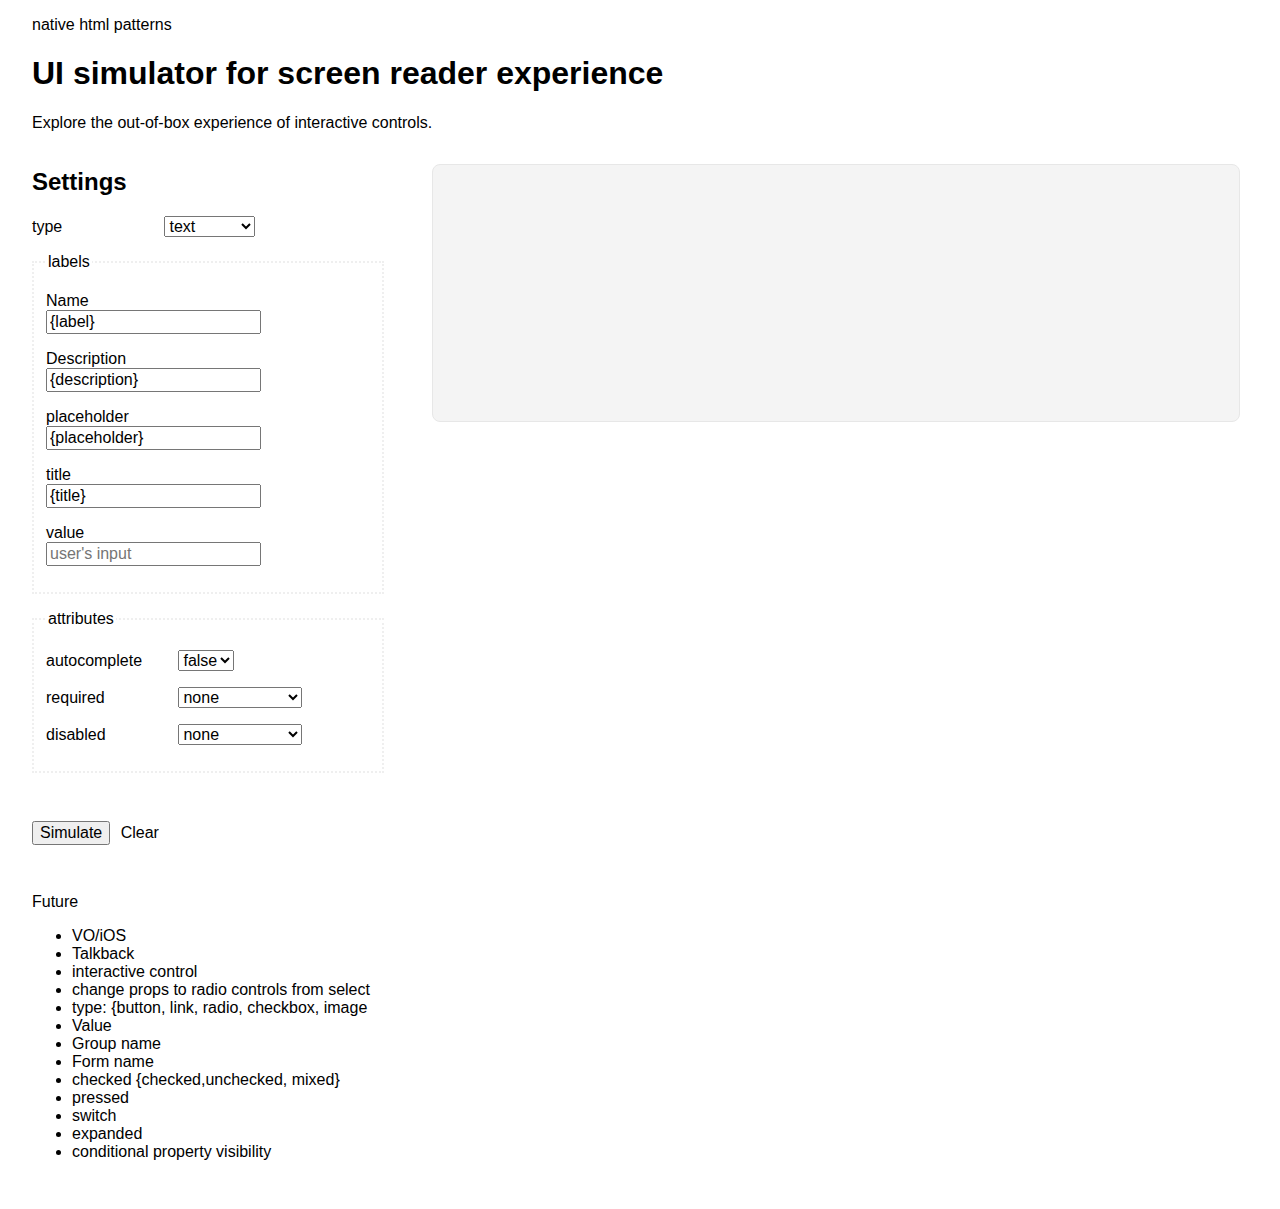
<file: index.html>
<html lang="en" dir="ltr">
    <head> <meta charset="utf-8">
        <meta name="viewport" content="width=device-width, initial-scale=1.0" />
        <title>Screen reader simulator | native html patterns </title>
        <link rel="stylesheet" href="main.css"> 
    </head>
    <body>
        <header>
            <p>native html patterns</p>
        </header>
        <main>
            <h1>UI simulator for screen reader experience</h1>
            <p>Explore the out-of-box experience of interactive controls.</p>
            <div class="widget">
                <form id="config" name="config" action="#" onsubmit="outputMessage()" class="all">
                    <h2>Settings</h2>               
                    <p>
                        <label for="type">type</label>
                        <select id="type" onchange="updateParameters();">
                            <option>text</option>
                            <option>button</option>
                            <option>email</option>
                            <1option>list</option> //move to props
                            <option>number</option>
                            <option>password</option>
                            <option>range</option>
                            <option>search</option>
                            <option>select</option>
                            <option>tel</option>
                            <option>url</option>
                            <option>textarea</option>
                            
                            <!-- <option>checkbox</option> -->
                            <!-- <option>date</option> -->
                            <!-- <option>details</option> -->
                            <!-- <option>link</option> -->
                            <!-- <option>radio</option> -->
                            <!-- <option>time</option> -->
                        </select>
                    </p>
                    <fieldset>
                        <legend>labels</legend>
                        <p>
                            <label for="name">Name</code></label>
                            <input id="name" type="text" value="{label}"/>
                        </p>
                        <p>
                            <label for="description">Description</code></label>
                            <input id="description" type="text" value="{description}"/>
                        </p>
                        <p class="inputAttr">
                            <label for="placeholder">placeholder</label>
                            <input id="placeholder" type="text" value="{placeholder}"/>
                        </p>
                        <p>
                            <label for="title">title</label>
                            <input id="title" type="text" value="{title}"/>
                        </p>
                        <p>
                            <label for="value">value</code></label>
                            <input id="value" type="text" value="" placeholder="user's input"/>
                        </p>
                    </fieldset>
                    <fieldset>
                        <legend>attributes</legend>
                        <p class="inputAttr">
                            <label for="autocomplete">autocomplete</label>
                            <select id="autocomplete"">
                                <option>true</option>
                                <option selected>false</option>
                            </select>
                        </p>
                        <!--
                        <fieldset>
                            <legend>autocomplete</legend>
                            <label><input type="radio" value="true" id="autoOn" name="auto">true</label>
                            <label><input type="radio" value="false" id="autoOff" name="auto" checked>false</label>
                        </fieldset>

                        -->
                        <p>
                            <label for="required">required</label>
                            <select id="required">
                                <option value="false">none</option>
                                <option value="html">HTML method</option>
                                <option value="aria">ARIA method</option>
                            </select>
                        </p>
                        <p>
                            <label for="disabled">disabled</label>
                            <select id="disabled">
                                <option value="false">none</option>
                                <option value="html">HTML method</option>
                                <option value="aria">ARIA method</option>
                            </select>
                        </p>
                    </fieldset>
                    <fieldset class="buttonAttr">
                        <legend>button attributes</legend>
                        <p>
                            <label for="buttonType">role</label>
                            <select id="buttonType">
                                <option value="">Button</option>
                                <option value="switch">Switch</option>
                            </select>
                        </p>
                        <p>
                            <label for="buttonType">type</label>
                            <select id="buttonType">
                                <option value="">none</option>
                                <option value="aria-pressed">Toggle</option>
                                <option value="aria-expanded">Details</option>
                                <option value="aria-haspopup">Pop Up</option>
                            </select>
                        </p>
                        <p>
                            <label>state</label>
                            <select>
                                <option>true</option>
                                <option>false</option>
                                <option>mixed</option>
                            </select>  
                        </p>
                    </fieldset>
                    <p class="cta">
                        <button id="simulateInput" type="submit">Simulate</button>
                        <button type="reset" onclick="location.reload()">Clear</button>
                    </p>
                    <p>Future</p>
                    <ul>
                        <li>VO/iOS</li>
                        <li>Talkback</li>
                        <li>interactive control</li>
                        <li>change props to radio controls from select</li>
                        <li>type: {button, link, radio, checkbox, image</li>
                        <li>Value</li>
                        <li>Group name</li>
                        <li>Form name</li>
                        <li>checked {checked,unchecked, mixed}</li>
                        <li>pressed </li>
                        <li>switch</li>
                        <li>expanded</li>
                        <li>conditional property visibility</li>
                    </ul>
                    
                </form>
                <section class="ouputArea">
                    <ol id="output" reversed></ol>
                </section>
            </div>
            <template id="outputTemplate">
                <p class="simulation">
                    <span class="uaDesc"></span> 
                    <span class="speech"></span>
                </p>
            </template>
        </main>
    </body>
</html>
</file>
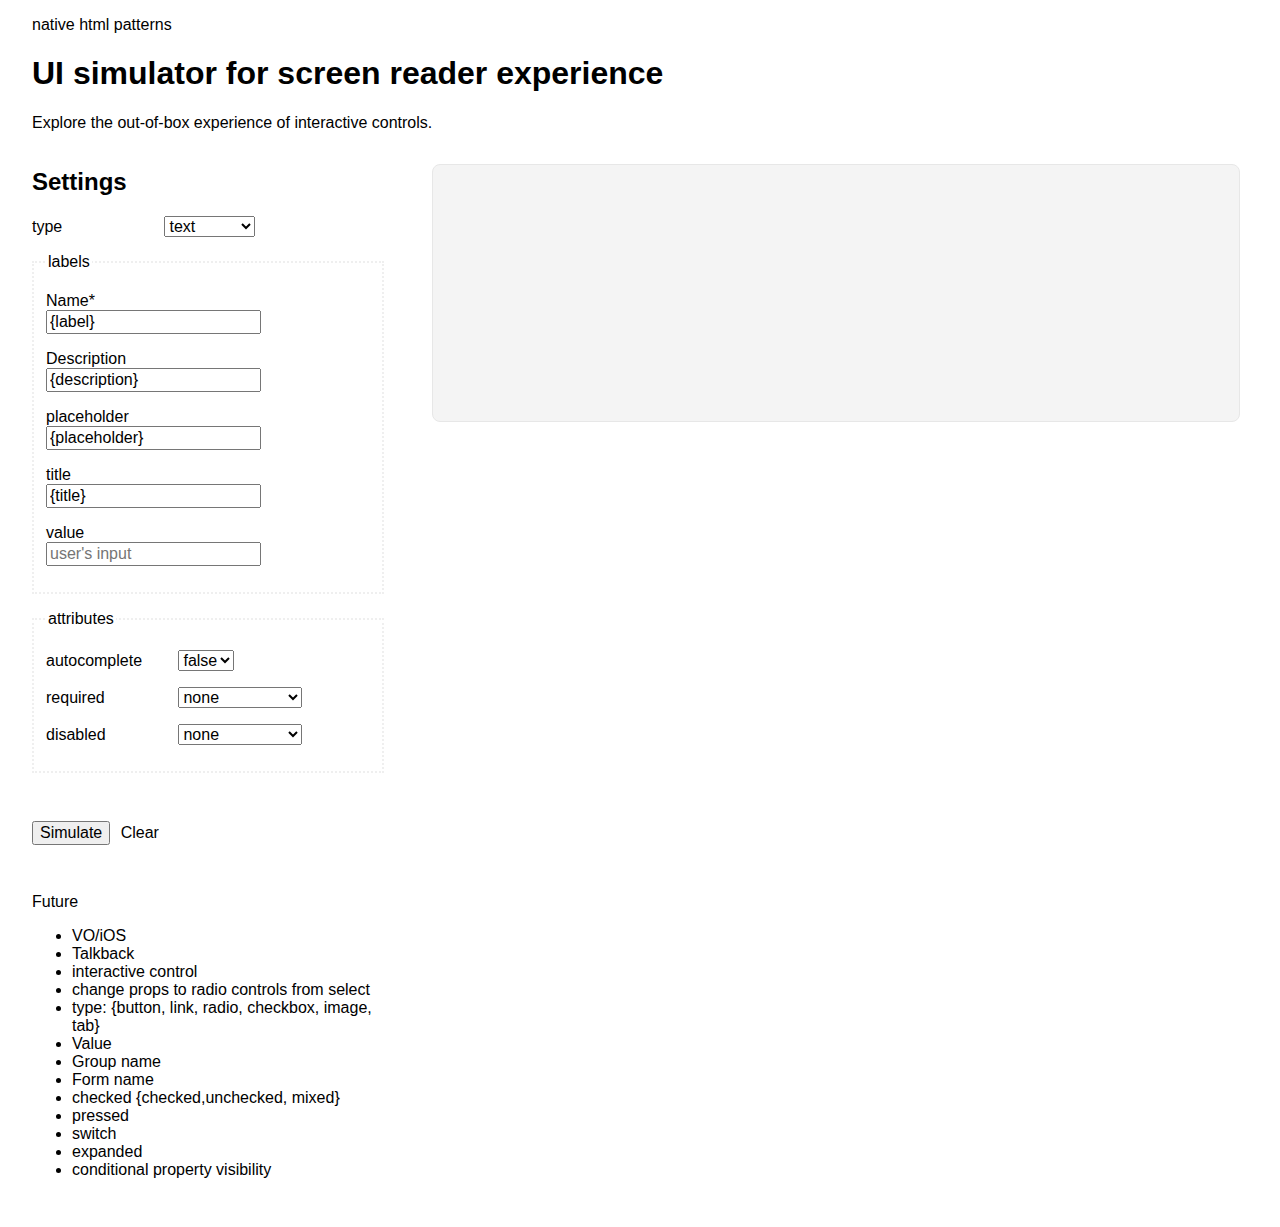
<file: example-sr-form-simulation-2.html>
<html lang="en" dir="ltr">
    <head> <meta charset="utf-8">
        <meta name="viewport" content="width=device-width, initial-scale=1.0" />
        <title>Screen reader simulator | native html patterns </title>
        <style>
            body {
                font-family: sans-serif;
                margin:1rem 2rem;
            }

            div.widget {
                display:flex;
                gap: 3rem;
            }
            
            form {
                flex-basis: 22rem;
                min-width:22rem;
            }
            input, select {
                font-family:sans-serif;
                font-size: 1em;
            }
            fieldset {
                margin:1em 0;
                border-style:dotted;
            }
            section {
                flex-basis: 60%;
            }
            form label {
                display:inline-block;
                width:8rem;
            }
            form .cta {
                margin:2rem 0;
            }
            form button {
                font-family: sans-serif;
                font-size:1rem;
                margin:1rem 0 ;
            }
          
            .cta button:last-child {
                border:none;
                background:none;
            }

        
            #output {
                display:block;
                min-height: 15rem;
                border-radius:.5rem;
                color:#222;
                width:100%;
                margin:1rem 0rem;
                padding:.5rem 2em;
                border:1px solid #e7e7e7;
                background: #f4f4f4;
                font-size:1.2rem;
                line-height:1.5;
            }
            
            .simulation {
                padding:0.25rem 0;
                margin:0;
            }
            .uaDesc {
                display:inline-block;
                font-size:1rem;
                color:#666;
                width:12rem;
            }
            .uaDesc:before {
                content:"["
            }
            .uaDesc:after {
                content:"]"
            }
            
            .simulation:nth-child(4n+4) {
                margin-bottom:3rem;
            }

            .buttonAttr, .button .inputAttr {display:none;}
            
    

        </style>
    </head>
    <body>
        <header>
            <p>native html patterns</p>
        </header>
        <main>
            <h1>UI simulator for screen reader experience</h1>
            <p>Explore the out-of-box experience of interactive controls.</p>
            <div class="widget">
            <form id="config" name="config" action="#" onsubmit="outputMessage()" class="all">
                <h2>Settings</h2>               
                <p>
                    <label for="type">type</label>
                    <select id="type" onchange="updateParameters();">
                        <option>text</option>
                        <option>button</option>
                        <option>email</option>
                        <1option>list</option> //move to props
                        <option>number</option>
                        <option>password</option>
                        <option>range</option>
                        <option>search</option>
                        <option>select</option>
                        <option>tel</option>
                        <option>url</option>
                        <option>textarea</option>
                        
                        <!-- <option>checkbox</option> -->
                        <!-- <option>date</option> -->
                        <!-- <option>details</option> -->
                        <!-- <option>link</option> -->
                        <!-- <option>radio</option> -->
                        <!-- <option>time</option> -->
                    </select>
                </p>
                <fieldset>
                    <legend>labels</legend>
                    <p>
                        <label for="name">Name*</code></label>
                        <input id="name" type="text" value="{label}"/>
                    </p>
                    <p>
                        <label for="description">Description</code></label>
                        <input id="description" type="text" value="{description}"/>
                    </p>
                    <p class="inputAttr">
                        <label for="placeholder">placeholder</label>
                        <input id="placeholder" type="text" value="{placeholder}"/>
                    </p>
                    <p>
                        <label for="title">title</label>
                        <input id="title" type="text" value="{title}"/>
                    </p>
                    <p>
                        <label for="value">value</code></label>
                        <input id="value" type="text" value="" placeholder="user's input"/>
                    </p>
                </fieldset>
                <fieldset>
                    <legend>attributes</legend>
                     <p class="inputAttr">
                        <label for="autocomplete">autocomplete</label>
                        <select id="autocomplete"">
                            <option>true</option>
                            <option selected>false</option>
                        </select>
                    </p>
                    <!--
                    <fieldset>
                        <legend>autocomplete</legend>
                        <label><input type="radio" value="true" id="autoOn" name="auto">true</label>
                        <label><input type="radio" value="false" id="autoOff" name="auto" checked>false</label>
                    </fieldset>

                    -->
                    <p>
                        <label for="required">required</label>
                        <select id="required">
                            <option value="false">none</option>
                            <option value="html">HTML method</option>
                            <option value="aria">ARIA method</option>
                        </select>
                    </p>
                    <p>
                        <label for="disabled">disabled</label>
                        <select id="disabled">
                            <option value="false">none</option>
                            <option value="html">HTML method</option>
                            <option value="aria">ARIA method</option>
                        </select>
                    </p>
                </fieldset>
                <fieldset class="buttonAttr">
                    <legend>button attributes</legend>
                    <p>
                        <label for="buttonType">role</label>
                        <select id="buttonType">
                            <option value="">Button</option>
                            <option value="switch">Switch</option>
                        </select>
                    </p>
                    <p>
                        <label for="buttonType">type</label>
                        <select id="buttonType">
                            <option value="">none</option>
                            <option value="aria-pressed">Toggle</option>
                            <option value="aria-expanded">Details</option>
                            <option value="aria-haspopup">Pop Up</option>
                        </select>
                    </p>
                    <p>
                        <label>state</label>
                        <select>
                            <option>true</option>
                            <option>false</option>
                            <option>mixed</option>
                        </select>  
                    </p>
                </fieldset>
                    


                <p class="cta">
                    <button id="simulateInput" type="submit">Simulate</button>
                    <button type="reset" onclick="location.reload()">Clear</button>
                </p>

                <p>Future</p>
                <ul>
                    <li>VO/iOS</li>
                    <li>Talkback</li>
                    <li>interactive control</li>
                    <li>change props to radio controls from select</li>
                    <li>type: {button, link, radio, checkbox, image, tab}</li>
                    <li>Value</li>
                    <li>Group name</li>
                    <li>Form name</li>
                    <li>checked {checked,unchecked, mixed}</li>
                    <li>pressed </li>
                    <li>switch</li>
                    <li>expanded</li>
                    <li>conditional property visibility</li>
                </ul>
                
            </form>

            <section>
                <ol id="output" reversed></ol>
            </section>
            </div>

            <template id="outputTemplate">
                <p class="simulation">
                    <span class="uaDesc"></span> 
                    <span class="speech"></span>
                </p>
            </template>
            

<script>
    /* declare UA strings. source: trial and error*/
    const UAStrings = JSON.parse(`
        [
            {
                "id" : "JAWS-Chrome-Windows",
                "disabled" : {
                    "name" : "unavailable",
                    "desc" : ""
                },
                "required" : {
                    "name" : "required"
                },
                "autocomplete" : {
                    "name" : "TBD"
                },
                "button" : {
                    "name" : "button",
                    "desc" : "",
                    "instruction" : "To activate press enter."
                },
                "text" : {
                    "name" : "edit",
                    "desc" : "",
                    "instruction" :  "Type in text."
                },
                "email" : {
                    "name" : "edit",
                    "desc" : "",
                    "instruction" : "Type in text."
                },
                "password" : {
                    "name" : "password edit",
                    "desc" : "",
                    "instruction" :  "Type in text."
                },
                "search" : {
                    "name" : "edit",
                    "desc" : "",
                    "instruction" :  "Type in text."
                },
                "tel" : {
                    "name" : "edit",
                    "desc" : "",
                    "instruction" :  "Type in text"
                },
                "textarea" : {
                    "name" : "edit",
                    "desc" : "",
                    "instruction" :  "Type in text."
                },
                "url" : {
                    "name" : "edit",
                    "desc" : "",
                    "instruction" :  "Type in text."
                },
                "number" : {
                    "name" : "edit spin box",
                    "desc" : "",
                    "instruction" :  "To set the value use the arrow keys or type the value."
                },
                "range" : {
                    "name" : "slider",
                    "desc" : "Left right slider",
                    "instruction" :  "To increase or decrease use the arrow key."
                },
                "select" : {
                    "name" : "select combobox",
                    "desc" : "",
                    "instruction" :  "To change the selection use the arrow key."
                },
                "list" : {
                    "name" : "edit combo",
                    "desc" : "",
                    "instruction" :  "To set the value use the arrow keys or type the value."
                }
            },
            {
                "id" : "NVDA-Chrome-Windows",
                "disabled" : {
                    "name" : "unavailable",
                    "desc" : ""
                },
                "required" : {
                    "name" : "required"
                },
                "autocomplete" : {
                    "name" : "has autocomplete"
                },
                "text" : {
                    "name" : "edit",
                    "desc" : "",
                    "instruction" :  ""
                },
                "button" : {
                    "name" : "button",
                    "desc" : "",
                    "instruction" : "TBD"
                },
                "email" : {
                    "name" : "edit",
                    "desc" : "",
                    "instruction" : ""
                },
                "password" : {
                    "name" : "edit protected",
                    "desc" : "",
                    "instruction" :  ""
                },
                "search" : {
                    "name" : "edit",
                    "desc" : "",
                    "instruction" :  ""
                },
                "tel" : {
                    "name" : "edit",
                    "desc" : "",
                    "instruction" :  ""
                },
                "textarea" : {
                    "name" : "edit",
                    "desc" : "",
                    "instruction" :  ""
                },
                "url" : {
                    "name" : "edit",
                    "desc" : "",
                    "instruction" :  ""
                },
                "number" : {
                    "name" : "spin button editable",
                    "desc" : "",
                    "instruction" :  ""
                },
                "range" : {
                    "name" : "slider",
                    "desc" : "",
                    "instruction" :  ""
                },
                "select" : {
                    "name" : "combobox collapsed",
                    "desc" : "",
                    "instruction" :  ""
                },
                "list" : {
                    "name" : "combobox has autocomplete editable",
                    "desc" : "",
                    "instruction" :  ""
                }
            },
            {
                "id" : "VoiceOver-Safari-OSX",
                "version" : "OSX 12.4",
                "autocomplete" : {
                    "name" : "with autofill menu"
                },
                "disabled" : {
                    "name" : "dimmed",
                    "desc" : "This item is dimmed"
                },
                "required" : {
                    "name" : "required"
                },
                "text" : {
                    "name" : "edit text",
                    "desc" : "You are currently on a text field.",
                    "instruction" :  "To enter text, type."
                },
                "button" : {
                    "name" : "button",
                    "desc" : "You are currently on a button.",
                    "instruction" : "To click this button press Control-Option-Space."
                },
                "email" : {
                    "name" : "edit text email field",
                    "desc" : "You are currently on a text field.",
                    "instruction" :  "To enter text, type."
                },
                "password" : {
                    "name" : "secure edit text",
                    "desc" : "You are currently on a text field.",
                    "instruction" :  "To enter text, type. This is a secure text field. Text you type into this field will not be displayed and will not be spoken by VoiceOver."
                },
                "search" : {
                    "name" : "search text field",
                    "desc" : "You are currently on a text field.",
                    "instruction" :  "To enter text in this field, type."
                },
                "select" : {
                    "name" : "pop up button",
                    "desc" : "You are currently on a pop up button.",
                    "instruction" :  "To display a list of options, press Control-Option-Space."
                },
                "tel" : {
                    "name" : "edit text telephone field",
                    "desc" : "You are currently on a text field.",
                    "instruction" :  "To enter text, type."
                },
                "textarea" : {
                    "name" : "edit text",
                    "desc" : "You are currently on a text area.",
                    "instruction" :  ""
                },                        
                "url" : {
                    "name" : "edit text URL field",
                    "desc" : "You are currently on a text field.",
                    "instruction" :  "To enter text in this field, type."
                },
                "number" : {
                    "name" : "incrementable edit text",
                    "desc" : "You are currently on a text field.",
                    "instruction" :  "To enter text, type."
                },
                "range" : {
                    "name" : "slider",
                    "desc" : "You are currently on a slider.",
                    "instruction" :  "To start interacting with the slider, press Control-Option-Shift-Down-Arrow."
                },
                "list" : {
                    "name" : "list box popup, edit text",
                    "desc" : "You are currently on a text field.",
                    "instruction" :  "To start interacting with the slider, press Control-Option-Shift-Down-Arrow."
                }
            },
            {
                "id" : "VoiceOver-Safari-iOS",
                "version" : "OSX 15.6",
                "autocomplete" : {
                    "name" : "TBD"
                },
                "disabled" : {
                    "name" : "dimmed",
                    "desc" : "This item is dimmed"
                },
                "required" : {
                    "name" : "required"
                },
                "text" : {
                    "name" : "text field",
                    "desc" : "",
                    "instruction" :  "Double tap to edit."
                },
                "button" : {
                    "name" : "button",
                    "desc" : "",
                    "instruction" :  "Double tap to activate."
                },
                "email" : {
                    "name" : "text field",
                    "desc" : "",
                    "instruction" :  "Double tap to edit."
                },
                "password" : {
                    "name" : "secure text field",
                    "desc" : "",
                    "instruction" :  "Double tap to edit."
                },
                "search" : {
                    "name" : "search field",
                    "desc" : "",
                    "instruction" :  "Double tap to edit."
                },
                "select" : {
                    "name" : "pop up button",
                    "desc" : "",
                    "instruction" :  "Double tap to activate the picker."
                },
                "tel" : {
                    "name" : "edit text telephone field",
                    "desc" : "You are currently on a text field.",
                    "instruction" :  "To enter text, type."
                },
                "textarea" : {
                    "name" : "multiline text field",
                    "desc" : "",
                    "instruction" :  "Double tap to edit."
                },                        
                "url" : {
                    "name" : "text field",
                    "desc" : "",
                    "instruction" :  "Double tap to edit."
                },
                "number" : {
                    "name" : "text field",
                    "desc" : "",
                    "instruction" :  "Double tap to edit."
                },
                "range" : {
                    "name" : "adjustable",
                    "desc" : "",
                    "instruction" :  "Swipe up or down with one finger to adjust the value."
                },
                "list" : {
                    "name" : "text field listbox popup,",
                    "desc" : "",
                    "instruction" :  "Double tap to edit."
                }
            }
        ]
    `);
</script>

<script>
    /* 
    overview:
        - functions for accName and accDesc calcs
        - parse attributes and authored content
        - concatenate announcements for each ua
        - create and add output node.

        */
       
       
       
       
       
    var accNameFlag = "";  // declare accNameFlag to use in acc Names cacls.
    function outputMessage() {
        //  get authored content and properties
        auth = new Object();
        prop = new Object();
        user = new Object();      

        // declare empty value.  (for future features)
        user.value = config["value"].value;  // future, add generated control THEN add get input.value
        auth.arialabelledby = ""; // future:  add config input
        auth.arialabel = "";  // future: add config input

        // get authored values
        auth.label = config["name"].value;
        auth.placeholder = config["placeholder"].value;
        auth.title = config["title"].value;
        auth.describedby = "";
        auth.description = config["description"].value;
       
        // get ua properties
        prop.type = config["type"].value;
        prop.required = config["required"].value;
        prop.autocomplete = config["autocomplete"].value;
        prop.disabled = config["disabled"].value;
       
        // get template for content object
        var myOutput = document.querySelector("#output");
        var template = document.querySelector('#outputTemplate');
        var group = document.createElement("li");
        
        // create new objects

        UAStrings.forEach((ua) => {
            var clone = template.content.cloneNode(true);
            var desc = clone.querySelector(".uaDesc");
            var message = clone.querySelector(".speech");
            // assign content                  
            desc.textContent = (ua).id; 
            message.textContent = (prop.disabled =="html" ? "Not announced" : getAnnouncement((ua), (ua).id));
            // write new objects
            group.appendChild(clone);
            }
        );
        myOutput.prepend(group);

        // prevent default button behavior
        return false;  
    }

    /* START: ACC NAME CALCULATION */
    function getAccName(){
        if (auth.arialabelledby!="") {
            return auth.arialabelledby;
        } else if (auth.arialabel!="") {
            return auth.arialabel;
        } else if (auth.label!="") {
            return auth.label;
        } else if (auth.placeholder!="") {
            accNameFlag = "placeholder";
            return auth.placeholder;  
        } else if (auth.title!="") {
            accNameFlag="title"
            return auth.title;
        } else {
            return "missing label";
        }
    }

    function getAccDesc(){
        if (auth.describedby != "") {
            return auth.describedby;
        } else if (auth.description != "") {
            return auth.description;
        } else if (auth.placeholder != "" & accNameFlag != "placeholder") {
            return auth.placeholder;            
        } else if (auth.title != "" & accNameFlag != "title") {
            return auth.title;
        } else {
            return "";
        }
    }
    function getJAWSAccName(){
        // JAWS calc excludes placeholder
        if (auth.arialabelledby!="") {
            return auth.arialabelledby;
        } else if (auth.arialabel!="") {
            return auth.arialabel;
        } else if (auth.label!="") {
            return auth.label;
/*        } else if (auth.placeholder!="") {
           accNameFlag = "placehodler";
            return auth.placeholder;  
*/        } else if (auth.title!="") {
            accNameFlag="title"
            return auth.title;
        } else {
            return "missing label";
        }
    }

    function getJAWSAccDesc(){
        // JAWS calc skips placeholder rule
        if (auth.describedby != "") {
            return auth.describedby;
        } else if (auth.description != "") {
            return auth.description;
/*        } else if (auth.placeholder != "" & accNameFlag != "placeholder") {
            return auth.placeholder;            
*/        } else if (auth.title != "" & accNameFlag != "title") {
            return auth.title;
        } else {
            return "";
        }
    }

    function getNVDAAccName(){
        // JAWS calc excludes placeholder
        if (auth.arialabelledby!="") {
            return auth.arialabelledby;
        } else if (auth.arialabel!="") {
            return auth.arialabel;
        } else if (auth.label!="") {
            return auth.label;
/*        } else if (auth.placeholder!="") {
           accNameFlag = "placehodler";
            return auth.placeholder;  
*/        } else if (auth.title!="") {
            accNameFlag="title"
            return auth.title;
        } else {
            return "missing label";
        }
    }
    function getNVDAAccDesc(){
        // JAWS calc skips placeholder rule
        if (auth.describedby != "") {
            return auth.describedby;
        } else if (auth.description != "") {
            return auth.description;
/*        } else if (auth.placeholder != "" & accNameFlag != "placeholder") {
            return auth.placeholder;            
*/        } else if (auth.title != "" & accNameFlag != "title") {
            return auth.title;
        } else {
            return "";
        }
    }

    /* END: ACC NAME CALCULATION */

    function getAnnouncement(obj, id) {
        // format output for user agent
        accNameFlag = "";  //reset accNameFlag hack

        if (prop.type == "button"){
            auth.placeholder = ""; // placeholder is not a button attribute.
            return getAccName() + 
            " " + obj[prop.type].name + 
            "." + 
            (getAccDesc().length!=0? " "+getAccDesc()+" " : "") +
            obj[prop.type].instruction;
        };


        // type is basic input
        if (id == "VoiceOver-Safari-OSX") {
            // VoiceOver appears to apply the AccNames and AccDescription logic per the published Stantdard.   In addition, they append additional description and instructions.
            return getAccName() + 
                (auth.placeholder.length>0? " "+ auth.placeholder : "") +  // begin name
                (prop.disabled != "false" | prop.required != "false" ? ", " : "") +
                (prop.disabled != "false" ? " dimmed" : "") +
                (prop.required != "false" ? " required" : "") +
                " " + obj[prop.type].name + // add (value.text? value : null)
                " " + (user.value.length!=0? " " + user.value : auth.placeholder!=0? " " + auth.placeholder : "") +
                (prop.autocomplete != "false" ? " " + obj.autocomplete.name : "") + "." +  
                " " + getAccDesc() + "." +  // begin description
                " " + obj[prop.type].desc + 
                " " + obj[prop.type].instruction + 
                (prop.disabled != "false" ? " " + obj["disabled"].desc : "");
        } else if (id == "NVDA-Chrome-Windows"){
            return getNVDAAccName() +
                 ", " + obj[prop.type].name +
                 (prop.disabled != "false" ? " " + obj["disabled"].name : "") +
                 (prop.required == "html" ? " required invalid entry" : prop.required == "aria" ? " " + obj["required"].value : "") +
                 (getNVDAAccDesc().length>0? " " + getNVDAAccDesc() : "") +
                 (user.value.length>0? " selected " + user.value : " " + auth.placeholder + " blank")
                // "title"
                // "placeholder"
                // add (value.text?  value : "blank")
                " " + getAccDesc() + 
                ", " + obj[prop.type].instruction;
        } else if (id == "JAWS-Chrome-Windows") {
            
            return getJAWSAccName() + 
                ", "+ obj[prop.type].name +
                (prop.disabled != "false" ? " unavailable" : "") +
                (prop.required == "html" ? " required invalid entry" : prop.required == "aria" ? " required" : "") +
                (user.value.length!=0? " " + user.value : auth.placeholder!=0? " " + auth.placeholder : "") + // JAWS placeholder usage not like accName
                "." +
                (getJAWSAccDesc().length>0? " " + getJAWSAccDesc() + ", " : " ") + 
                obj[prop.type].instruction;
        } else {
                return "not defined";
        };
    }
</script>

<script>
    // for conditional form display
    function updateParameters(){
        thisForm = document.getElementById("config");
        thisForm.removeAttribute("class");
        thisForm.setAttribute("class", type.value);

    }
</script>

        </main>
    </body>
</html>
</file>
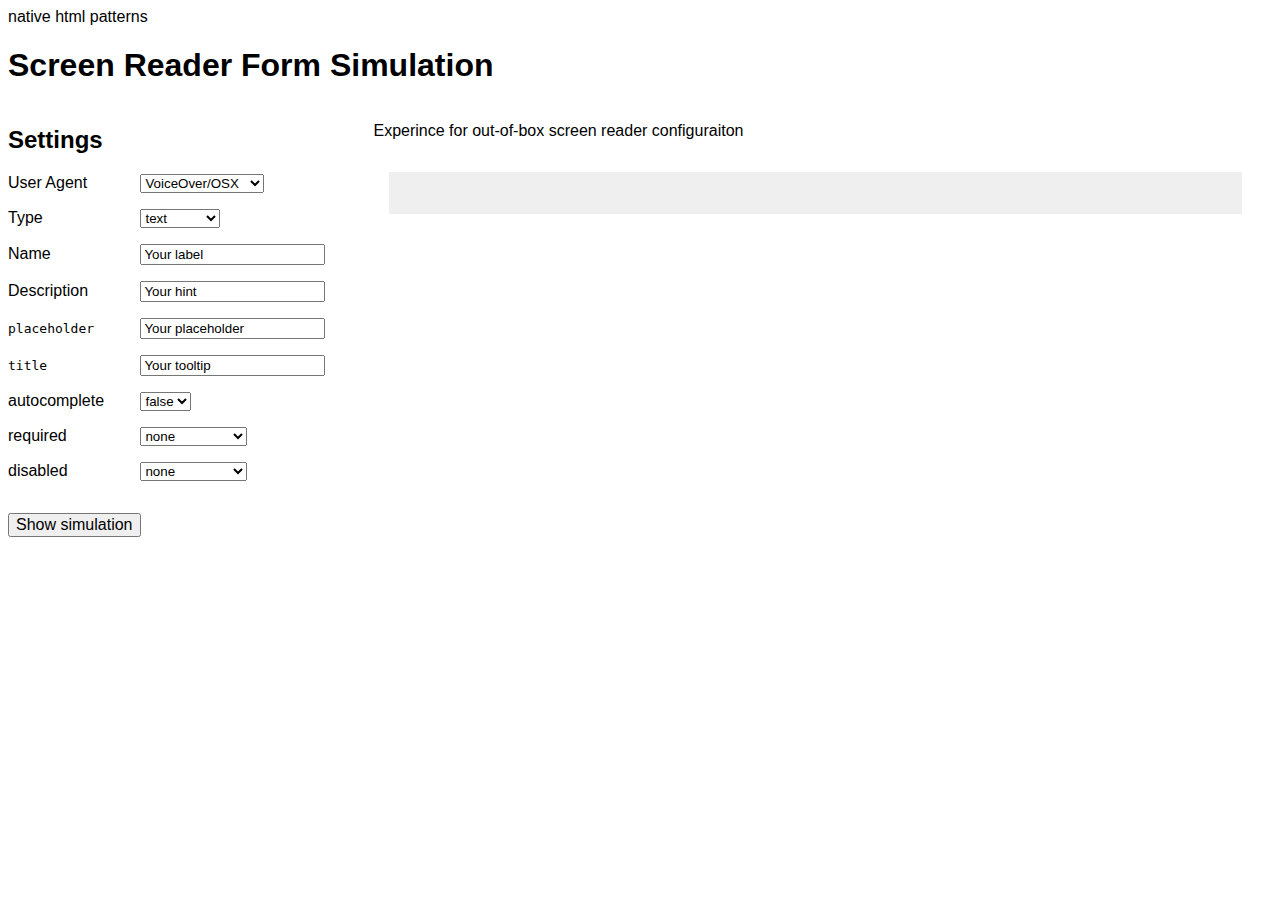
<file: example-sr-form-simulation.html>
<html>
    <head>
        <title>Search | native html patterns </title>
        <style>
            body {
                font-family: sans-serif;
            }

            div.widget {
                display:flex;
                gap: 3rem;
            }
            
            section {
                flex-basis: 30%;
            }
            section {
                flex-basis: 70%;
            }
            form label {
                display:inline-block;
                width:8rem;
            }
            form button {
                display:block;
                font-family: sans-serif;
                font-size:1rem;
                margin:2rem 0;
            }
            #sr-output {
                color:#444;
                margin:2rem 1rem;
                padding:1em;
                border:1px solid #efefef;
                background: #efefef;
                font-size:1.25rem;
                line-height:1.5;
            }


        </style>
    </head>
    <body>
        <header>
            <p>native html patterns</p>
        </header>
        <main>
            <h1>Screen Reader Form Simulation</h1>
            <div class="widget">
            <form id="config" name="config" action="#" onsubmit="outputMessage()">
                <h2>Settings</h2>
                <p>
                    <label for="target">User Agent</label>
                    <select id="target">
                        <option value="VO/OSX">VoiceOver/OSX</option>
                        <option value="JAWS">JAWS/Chrome</option>
                        <option value="NVDA">NVDA/Chrome</option>
                        <option value="VO/iOS">VoiceOver/iOS</option>
                        <option value="Talkback">Talkback/Android</option>
                    </select>
                </p>
                
                <p>
                    <label for="type">Type</label>
                    <select id="type">
                        <option>text</option>
                        <option>email</option>
                        <option>list</option>
                        <option>number</option>
                        <option>password</option>
                        <option>range</option>
                        <option>search</option>
                        <option>select</option>
                        <option>tel</option>
                        <option>url</option>
                        <option>textarea</option>
                        <!-- <option>button</option> -->
                        <!-- <option>date</option> -->
                        <!-- <option>details</option> -->
                        <!-- <option>link</option> -->
                        <!-- <option>time</option> -->
                    </select>
                </p>
                <p>
                    <label for="">Name</code></label>
                    <input id="name" type="text" value="Your label"/>
                </p>
                <p>
                    <label for="description">Description</code></label>
                    <input id="description" type="text" value="Your hint"/>
                </p>
                <p>
                    <label for="placeholder"><code>placeholder</code></label>
                    <input id="placeholder" type="text" value="Your placeholder"/>
                </p>
                <p>
                    <label for="title"><code>title</code></label>
                    <input id="title" type="text" value="Your tooltip"/>
                </p>
                <p>
                    <label for="autocomplete">autocomplete</label>
                    <select id="autocomplete">
                        <option>false</option>
                        <option>true</option>
                    </select>
                </p>
                <p>
                    <label for="required">required</label>
                    <select id="required">
                        <option value="false">none</option>
                        <option value="html">HTML method</option>
                        <option value="aria">ARIA method</option>
                    </select>
                </p>
                <p>
                    <label for="disabled">disabled</label>
                    <select id="disabled">
                        <option value="false">none</option>
                        <option value="html">HTML method</option>
                        <option value="aria">ARIA method</option>
                    </select>
                </p>

                <p>
                    <button id="simulateInput" type="submit">Show simulation</button>
                </p>
            </form>

            <section id="output">
                <p>Experince for out-of-box screen reader configuraiton</p>
                <p id="sr-output"></p>
            </section>
            </div>

            <template id="outputTemplate">
                <p>
                    <strong class="uaDesc"></strong> 
                    <span class="speech"></span>
                </p>
            </template>

            <script>
                /* 
                overview:
                    - declare ua strings in JSON
                    - functions for accName and accDesc calcs
                    - parse attributes and authored content
                    - concatenate announcements for each ua
                    - create and add output node.

                */

                //UAstrings = JSON.parse('{"disabled":{"name":"dimmed","desc":"This item is dimmed"},"required":{"name":"required"},"autocomplete":{"name":"with autofill menu"},"email":{"name":"edit text","desc":"You are currently on a text field.","instruction":"To enter text in this field, type."},"text":{"name":"edit text","desc":"You are currently on a text field.","instruction":"To enter text in this field, type."},"number":{"name":"incrementable edit text","desc":"You are currently on a text field.","instruction":"To enter text in this field, type."},"range":{"name":"incrementable edit text","desc":"You are currently on a slider.","instruction":"To start interacting with the slider, press Control Option Shift Down Arrow."},"list":{"name":"list box popup, edit text","desc":"You are currently on a slider.","instruction":"To start interacting with the slider, press Control Option Shift Down Arrow."}}')

UAstrings = JSON.parse(`
    {
        "disabled" : {
            "name" : "dimmed",
            "desc" : "This item is dimmed"
        },
        "required" : {
            "name" : "required"
        },
        "autocomplete" : {
            "name" : "with autofill menu"
        },
        "text" : {
            "name" : "edit text",
            "desc" : "You are currently on a text field.",
            "instruction" :  "To enter text in this field, type."
        },
        "email" : {
            "name" : "edit text email field",
            "desc" : "You are currently on a text field.",
            "instruction" :  "To enter text in this field, type."
        },
        "search" : {
            "name" : "search text field",
            "desc" : "You are currently on a text field.",
            "instruction" :  "To enter text in this field, type."
        },
        "url" : {
            "name" : "edit text URL field",
            "desc" : "You are currently on a text field.",
            "instruction" :  "To enter text in this field, type."
        },
        "password" : {
            "name" : "secure edit text",
            "desc" : "You are currently on a text field.",
            "instruction" :  "To enter text in this field, type. This is a secure text field. Text you type into this field will not be displayed and will not be spoken by VoiceOver."
        },
        "tel" : {
            "name" : "edit text telephone field",
            "desc" : "You are currently on a text field.",
            "instruction" :  "To enter text in this field, type."
        },
        "textarea" : {
            "name" : "edit text",
            "desc" : "You are currently on a text area.",
            "instruction" :  ""
        },
        "list" : {
            "name" : "list box popup, edit text",
            "desc" : "You are currently on a text field.",
            "instruction" :  "To enter text in this field, type."
        },
        "number" : {
            "name" : "incrementable edit text",
            "desc" : "You are currently on a text field.",
            "instruction" :  "To enter text in this field, type."
        },
        "range" : {
            "name" : "slider",
            "desc" : "You are currently on a slider.",
            "instruction" :  "To start interacting with the slider, press Control Option-Shift-Down-Arrow."
        },
        "select" : {
            "name" : "pop up button",
            "desc" : "You are currently on a pop up button.",
            "instruction" :  "To display a list of options, press Control-Options-Space."
        }
    }
`);
                function outputMessage() {
                    myUA=target.value + ": ";
                    auth = new Object();
                    ua = new Object();
                    useName = "explicit";
                    useDesc = "explicit";

                    // set name copy
                    auth.arialabelledby = "";
                    auth.arialabel = "";
                    auth.label = config["name"].value;
                    auth.placeholder = config["placeholder"].value;
                    auth.title = config["title"].value;
                    
                    // set description (ua) content
                    auth.describedby = "";
                    auth.description = config["description"].value;
                    ua.description = " To Do ";
                    ua.instructions = " To Do ";
                    ua.type = config["type"].value;
                    ua.required = config["required"].value;
                    ua.autocomplete = config["autocomplete"].value;
                    ua.disabled = config["disabled"].value;
                    
                    calcDesc = getAccDesc();
                
                    
                    
                     // set UA strings
                    switch (target.value){
                        case "VO/OSX":
                            myName = 
                                getAccName() +
                                (auth.placeholder.length>0? " "+ auth.placeholder : "") +
                                (ua.disabled != "false" | ua.required != "false" ? ", " : "") +
                                (ua.disabled != "false" ? " dimmed" : "") +
                                (ua.required != "false" ? " required" : "") +
                                " " + UAstrings[ua.type].name + 
                                (ua.autocomplete != "false" ? " " + UAstrings.autocomplete.name : "") + ".";

                            myDesc =
                                " " + getAccDesc() + "." +
                                " " + UAstrings[ua.type].desc + 
                                " " + UAstrings[ua.type].instruction + 
                                (ua.disabled != "false" ? " " + UAstrings.disabled.desc : "");

                            break;
                        case "NVDA":
                            myName =  getAccName() + ".";
                            // UAstrings[ua.type].name
                            // "unavailable"
                            // "required" ; "required invalid entry"
                            // "title"
                            // "placeholder"
                            // value

                            myDesc =  " " + getAccDesc();
                            break;    
                        case "JAWS":
                            myName =  getAccName() + ".";
                            // UAstrings[ua.type].name
                            // "unavailable"
                            // "required" ; "required invalid entry"
                            // ("placeholder" | value | null)                           
                            
                            myDesc =  " " + getAccDesc();
                            // (description | title | null)
                            // instruction
                            break;    
                        default:
                            myName =  getAccName() + ".";
                            myDesc =  " " + getAccDesc();
                            break;    

                    };
                  
                    /* concatenate output 
                        TODO complete UA array
                    */
                    if (ua.disabled == "html") {
                        //myMsg[0] = myUA + "Not announced.";

                    } else {
                        myMsg = new Array();
                        myMsg[0] = myUA + myName + myDesc;
                    }

                    /* write ouput
                        TODO enhance with template and append node 
                    */

                    document.getElementById("sr-output").innerHTML = myMsg[0];

                    
                    /* END DRAFT */
                    myMessages = new Array;
                    myMessages[0] = {"ua" : myUA, "says": myName + myDesc};
                    myMessages[1] = {"ua" : "JAWS", "says" : "Cats and dogs."};

                    /* message array */

                    var myOutput = document.querySelector("#output");
                    var template = document.querySelector('#outputTemplate');
                    myMessages.forEach((obj) => {
                        // Clone the new paragrpah and insert it into section
                        var clone = template.content.cloneNode(true);
                        var ua = clone.querySelector(".uaDesc");
                        var message = clone.querySelector(".speech");                   
                        ua.textContent = (obj).ua; 
                        message.textContent = (obj).msg;
                        myOutput.appendChild(clone);
                    }
                    );

                    /*
                     0. append jaws
                     1. append nvda
                     2. append vo/osx
                     3. append vo/ios
                     4. append talkback
                     5. write
                    */
                    return false;
                }

                function getAccName(){
                    if (auth.arialabelledby!="") {
                        return auth.arialabelledby;
                    }
                    else if (auth.arialabel!="") {
                        return auth.arialabel;
                    }
                    else if (auth.label!="") {
                        return auth.label;
                    }
                    else if (auth.placeholder!="") {
                        useName = "placehodler";
                        return auth.placeholder;
                        
                    } else if (auth.title!="") {
                        useName="title"
                        return auth.title;
                    } else {
                        return "missing label";
                    }
                }

                function getAccDesc(){
                    if (auth.describedby != "") {
                        return auth.describedby;
                    }
                    else if (auth.description != "") {
                        return auth.description;
                    }
                    else if (auth.placeholder != "" & useName != "placeholder") {
                        return auth.placeholder;
                        
                    } else if (auth.title != "" & useName != "title") {
                        return auth.title;
                    } else {
                        return "testing";
                    }
                }
            </script>
<!--
<input type="text"  aria-disabled="false" aria-required="false" id="name" autocomplete="name" id="name" name="name" placeholder="your placeholder" title="your title" value="" >
<input type="text"  aria-disabled="true" aria-required="true" id="name" autocomplete="name" id="name" name="name" placeholder="your placeholder" title="your title" value="" >
<input type="text"  required disabled id="name" autocomplete="name" id="name" name="name" placeholder="your placeholder" title="your title" value="" >
        -->
        </main>
    </body>
</html>
</file>
<file: main.css>
body {
    font-family: sans-serif;
    margin:1rem 2rem;
}
div.widget {
    display:flex;
    gap: 3rem;
}

/* form area */
form {
    flex-basis: 22rem;
    min-width:22rem;
}
input, select {
    font-family:sans-serif;
    font-size: 1em;
}
fieldset {
    margin:1em 0;
    border-style:dotted;
}
section {
    flex-basis: 60%;
}
form label {
    display:inline-block;
    width:8rem;
}
form .cta {
    margin:2rem 0;
}
form button {
    font-family: sans-serif;
    font-size:1rem;
    margin:1rem 0 ;
}
.cta button:last-child {
    border:none;
    background:none;
}

/* form - input properties conditional display */
.buttonAttr, .button .inputAttr {
    display:none;
}

/* output area */
#output {
    display:block;
    min-height: 15rem;
    border-radius:.5rem;
    color:#222;
    width:100%;
    margin:1rem 0rem;
    padding:.5rem 2em;
    border:1px solid #e7e7e7;
    background: #f4f4f4;
    font-size:1.2rem;
    line-height:1.5;
}
.simulation {
    padding:0.25rem 0;
    margin:0;
}
.uaDesc {
    display:inline-block;
    font-size:1rem;
    color:#666;
    width:12rem;
}
.uaDesc:before {
    content:"["
}
.uaDesc:after {
    content:"]"
}
.simulation:nth-child(3n+3) {
    margin-bottom:3rem;
}
</file>
